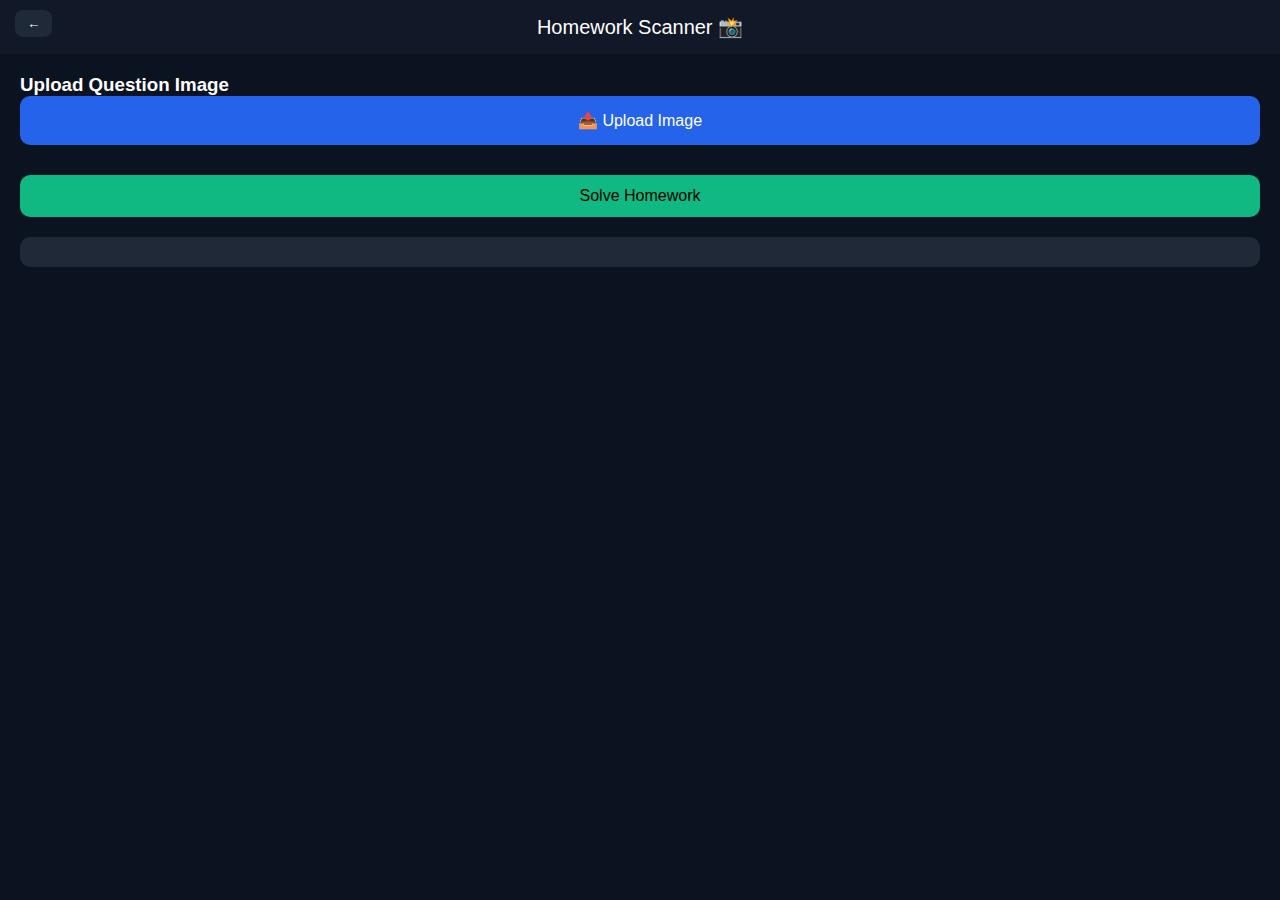
<file: homework.html>
<!DOCTYPE html>
<html>
<head>
    <title>Homework Scanner | BharatAI</title>
    <link rel="stylesheet" href="homework.css">
    <script src="https://js.bytescale.com/sdk/v3"></script>
</head>

<body>

<div class="header">
    <button class="back-btn" onclick="window.location='../dashboard.html'">←</button>
    Homework Scanner 📸
</div>

<div class="container">

    <h3>Upload Question Image</h3>

    <label class="upload-box">
        <input type="file" accept="image/*" onchange="uploadImage(event)">
        📤 Upload Image
    </label>

    <p id="uploadStatus" class="status"></p>

    <div id="preview" class="preview hidden"></div>

    <button class="solve-btn" onclick="solveHomework()">Solve Homework</button>

    <div id="answerBox" class="answer-box hidden"></div>

</div>

<script src="homework.js"></script>
</body>
</html>
</file>
<file: homework.css>
*{margin:0;padding:0;box-sizing:border-box;font-family:Arial;}

body{
    background:#0b1220;
    color:white;
}

.header{
    background:#111827;
    padding:15px;
    text-align:center;
    font-size:20px;
    position:relative;
}

.back-btn{
    position:absolute;
    left:15px;
    top:10px;
    background:#1f2937;
    padding:6px 12px;
    border:none;
    color:white;
    border-radius:8px;
}

.container{
    padding:20px;
}

.upload-box{
    display:block;
    background:#2563eb;
    padding:15px;
    border-radius:10px;
    text-align:center;
    cursor:pointer;
}

.upload-box input{
    display:none;
}

.status{
    margin-top:10px;
    opacity:0.8;
}

.preview img{
    width:100%;
    margin-top:15px;
    border-radius:10px;
}

.solve-btn{
    width:100%;
    background:#10b981;
    padding:12px;
    border:none;
    border-radius:10px;
    margin-top:20px;
    cursor:pointer;
    font-size:16px;
}

.answer-box{
    background:#1f2937;
    padding:15px;
    border-radius:10px;
    margin-top:20px;
    white-space:pre-wrap;
}
</file>
